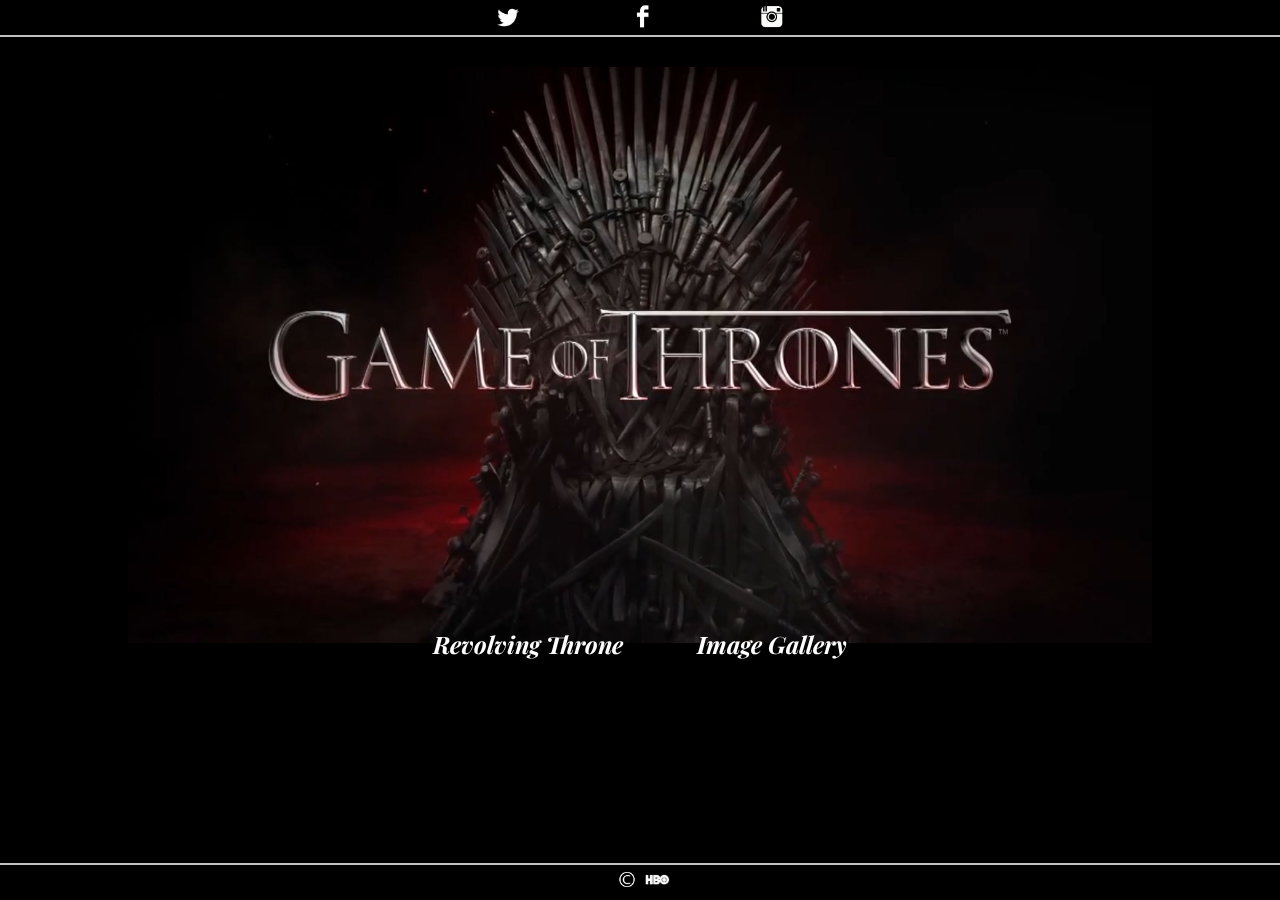
<file: index.html>
<!DOCTYPE html>
<html>
<head>
	<title>Game of Thrones Fan Page</title>
	<link rel="stylesheet" type="text/css" href="css/main.css">
	<link href='https://fonts.googleapis.com/css?family=Playfair+Display:400,700italic' rel='stylesheet' type='text/css'>
</head>
<body>
	<div id="wrapper">
		<header>
			<div id="top-bar">
				<a href="http://www.twitter.com/gameofthrones"><img src="images/twitter.jpg" id="twitter-logo" class="hvr-grow"></a>
				<a href="http://www.facebook.com/gameofthrones"><img src="images/facebook.jpg" id="facebook-logo" class="hvr-grow"></a>
				<a href="http://www.instagram.com/gameofthrones"><img src="images/instagram.png" id="instagram-logo" class="hvr-grow"></a>
			</div>
		</header>
		<div id="throne">
				<img src="images/got.jpg">
		</div>

			<!-- <p>Testing</p> -->
		<ul id="top-list">
			<li class="list1"><a href="revolvingthrone.html" class="hvr-grow">Revolving Throne</a></li>
			<li class="list1"><a href="gallery.html" class="hvr-grow">Image Gallery</a></li>
		</ul>
		<footer>
			<div id="bottom-bar">
				<img src="images/copyright.jpg" id="copyright-logo">
				<a href="http://www.hbo.com"><img src="images/hbo.jpg" id="hbo-logo" class="hvr-grow"></a>
			</div>
		</footer>	
	</div>
</body>
</html>
</file>
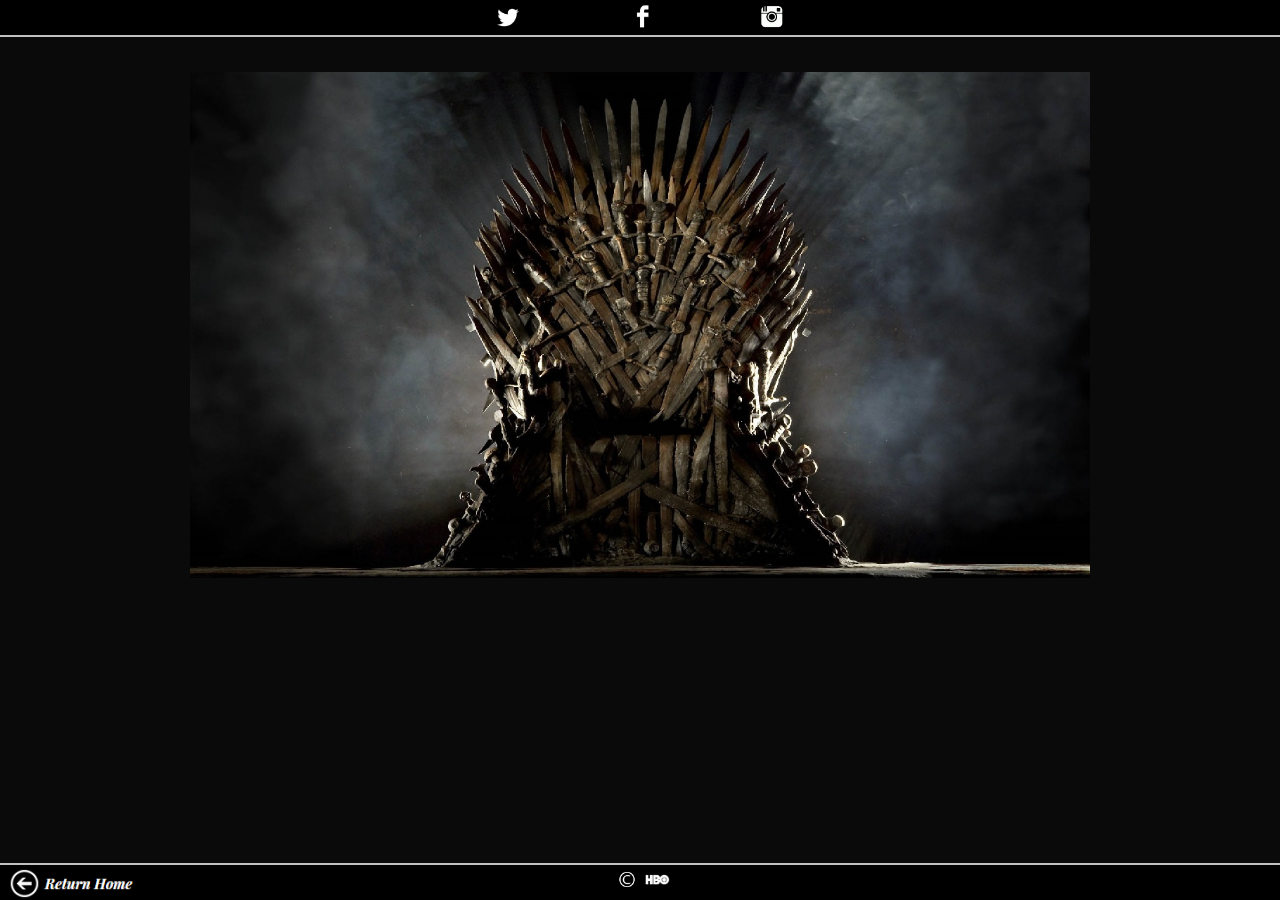
<file: revolvingthrone.html>
<!DOCTYPE html>
<html>
<head>
	<title>Revolving Throne</title>
	<link rel="stylesheet" type="text/css" href="css/revolvingthrone.css">
	<link href='https://fonts.googleapis.com/css?family=Playfair+Display:400,700italic' rel='stylesheet' type='text/css'>
</head>
<body>
	<div id="wrapper">
		<header>
			<div id="top-bar">
				<a href="http://www.twitter.com/gameofthrones"><img src="images/twitter.jpg" id="twitter-logo" class="hvr-grow"></a>
				<a href="http://www.facebook.com/gameofthrones"><img src="images/facebook.jpg" id="facebook-logo" class="hvr-grow"></a>
				<a href="http://www.instagram.com/gameofthrones"><img src="images/instagram.png" id="instagram-logo" class="hvr-grow"></a>
			</div>
			<!-- <h1>Game of Thrones Fan Page</h1> -->
			<!-- <img src="images/header.jpg"> -->
			<div id="cf">
			  <img class="middle2" src="images/cersi.jpg" />
			  <img class="middle" src="images/jonsnow.jpg" />
			  <img class="bottom" src="images/ned.jpg" />
			  <img class="top" src="images/throne2.jpg" />
			</div>
		</header>
		<div id="left-col">
			<!-- <ul>
				<li class="list2">One</li>
				<li class="list2">One</li>
				<li class="list2">One</li>
				<li class="list2">One</li>
				<li class="list2">One</li>
				<li class="list2">One</li>
			</ul> -->
		</div>
		<footer>
			<div id="bottom-bar">
				<a href="index.html" id="home-button"><img src="images/leftarrow.png" id="left-arrow" class="hvr-grow"></a>
				<img src="images/copyright.jpg" id="copyright-logo">
				<a href="http://www.hbo.com"><img src="images/hbo.jpg" id="hbo-logo" class="hvr-grow"></a>
			</div>
		</footer>	
	</div>
</body>
</html>
</file>
<file: css/main.css>
html body {
	margin: 0;
	padding: 0;
	height: 100%;
	width: 100%;
	background-color: black;
}

#wrapper {
	/*width: 1100px;*/
	width: 100%;
	height: 100%;
	margin: 0 auto;
}

#top-bar {
	width: 100%;
	height: 35px;
	background-color: #000000;
	text-align: center;
	border-bottom: solid 2px silver;
}


/* Main Throne Picture*/
#throne img {
	width: 80%;
	/*height: 1000px;*/
	display: block;
	margin: 0 auto;
	padding-top: 30px;
}




 /* Top Bar Social Media Icons */

#top-bar img {
	width: 2%;
	margin: 0% 4%; 
	padding-top: 3px;
	/*display: block;*/
	/*margin: 0 auto;*/
	/*float: left;*/
}


/* Footer Bar */
#bottom-bar {
	position: fixed;
	bottom: 0;
	width: 100%;
	height: 35px;
	background-color: #000000;
	padding-left: 48%;
	padding-right: 48%;
	border-top: solid 2px silver;
}

#copyright-logo {
	width: 2%;
	padding-top: 5px;
}

#hbo-logo {
	width: 2%;
	padding-bottom: 9px;
}

#top-list {
	width: 500px;
	height: 100px;
	margin: 0 auto;
	padding: 0;
	list-style: none;
	text-align: center;
	position: relative;
	top: -15px;
}

#top-list a:hover {
	color: #D3D3D3;
}

.list1 {
	display: inline;
	margin: 0px 35px;
	color: white;
	font-weight: bold;
	font-size: 150%;
	/*padding: 0px 0px 20px 0px;*/
}

a, a:visited {
	text-decoration: none;
	color: white;
	font-family: 'Playfair Display', serif;
	font-style: italic;

}

.list2 {
	list-style: none;
	color: red;
	font-weight: bold;
}

p {
	/*float: left;*/
	text-align: center;
}

/* Growing Links */
.hvr-grow {
  display: inline-block;
  vertical-align: middle;
  -webkit-transform: translateZ(0);
  transform: translateZ(0);
  box-shadow: 0 0 1px rgba(0, 0, 0, 0);
  -webkit-backface-visibility: hidden;
  backface-visibility: hidden;
  -moz-osx-font-smoothing: grayscale;
  -webkit-transition-duration: 0.1s;
  transition-duration: 0.1s;
  -webkit-transition-property: transform;
  transition-property: transform;
}
.hvr-grow:hover, .hvr-grow:focus, .hvr-grow:active {
  -webkit-transform: scale(1.13);
  transform: scale(1.13);
}
</file>
<file: css/revolvingthrone.css>
html body {
	margin: 0;
	padding: 0;
	height: 100%;
	width: 100%;
	background-color: #0A0A0A;
/*	background-image: url(../images/throne.jpg);
	background-size: 100%;*/

}

#wrapper {
	/*width: 1100px;*/
	width: 100%;
	height: 100%;
	margin: 0 auto;
}

#top-bar {
	width: 100%;
	height: 35px;
	background-color: #000000;
	text-align: center;
	border-bottom: solid 2px silver;
}


/* Main Throne Picture*/
#throne img {
	width: 1200px;
	/*height: 1000px;*/
	display: block;
	margin: 0 auto;
}




 /* Top Bar Social Media Icons */

#top-bar img {
	width: 2%;
	margin: 0% 4%; 
	padding-top: 3px;
	/*display: block;*/
	/*margin: 0 auto;*/
	/*float: left;*/
}




/* Footer Bar */
#bottom-bar {
	position: fixed;
	bottom: 0;
	width: 100%;
	height: 35px;
	background-color: #000000;
	padding-left: 48%;
	padding-right: 48%;
	border-top: solid 2px silver;
}

#copyright-logo {
	width: 2%;
	padding-top: 5px;
}

#hbo-logo {
	width: 2%;
	padding-bottom: 9px;
}

/* Home Button */

#home-button img {
	position: absolute;
	left: 0.3%;	
	width: 130px;
	margin-top: 3.5px;
}

#top-list {
	width: 500px;
	height: 100px;
	margin: 0 auto;
	padding: 0;
	list-style: none;
	text-align: center;
	position: relative;
	top: -35px;
}

#top-list a:hover {
	color: #D3D3D3;
}

.list1 {
	display: inline;
	margin: 0px 26px;
	color: white;
	font-weight: bold;
	/*padding: 0px 0px 20px 0px;*/
}

a, a:visited {
	text-decoration: none;
	color: white;
	font-family: 'Playfair Display', serif;
	font-style: italic;

}

.list2 {
	list-style: none;
	color: red;
	font-weight: bold;
}

p {
	/*float: left;*/
	text-align: center;
}

/* Growing Links */
.hvr-grow {
  display: inline-block;
  vertical-align: middle;
  -webkit-transform: translateZ(0);
  transform: translateZ(0);
  box-shadow: 0 0 1px rgba(0, 0, 0, 0);
  -webkit-backface-visibility: hidden;
  backface-visibility: hidden;
  -moz-osx-font-smoothing: grayscale;
  -webkit-transition-duration: 0.1s;
  transition-duration: 0.1s;
  -webkit-transition-property: transform;
  transition-property: transform;
}
.hvr-grow:hover, .hvr-grow:focus, .hvr-grow:active {
  -webkit-transform: scale(1.13);
  transform: scale(1.13);
}

/* Changing Images */
#cf {
  position:relative;
  height:506px;
  width:900px;
  margin:0 auto;
}

#cf img {
  position:absolute;
  padding-top: 35px;
  max-width: 900px;
  left:0;
  -webkit-transition: opacity 1s ease-in-out;
  -moz-transition: opacity 1s ease-in-out;
  -o-transition: opacity 1s ease-in-out;
  transition: opacity 1s ease-in-out;
}



@keyframes cf3FadeInOut {
0% {
opacity:1;
}
/*10% {
opacity:0.9;
}*/
20% {
opacity:0.8;
}
/*30% {
opacity:0.7;
}*/
40% {
opacity:0.6;
}
50% {
opacity:0.5;
}
60% {
opacity:0.4;
}
70% {
opacity:0.3;
}
80% {
opacity:0.2;
}
/*90% {
opacity:0.1;
}*/
100% {
opacity:0;
}
}

@keyframes cf4FadeInOut {
0% {
opacity:0;
}
/*10% {
opacity:0.1;
}*/
20% {
opacity:0.2;
}
/*30% {
opacity:0.3;
}*/
40% {
opacity:0.4;
}
50% {
opacity:0.5;
}
60% {
opacity:0.6;
}
70% {
opacity:0.7;
}
80% {
opacity:0.8;
}
/*90% {
opacity:0.9;
}*/
100% {
opacity:1;
}
}

#cf img.top {
animation-name: cf3FadeInOut;
animation-timing-function: ease-in-out;
animation-iteration-count: infinite;
animation-duration: 10s;
animation-direction: alternate;
}

#cf img.bottom {
animation-name: cf4FadeInOut;
animation-timing-function: ease-in-out;
animation-iteration-count: infinite;
animation-duration: 7s;
animation-direction: alternate;
}

#cf img.middle {
animation-name: cf3FadeInOut;
animation-timing-function: ease-in-out;
animation-iteration-count: infinite;
animation-duration: 5s;
animation-direction: alternate;
}

#cf img.middle2 {
animation-name: cf4FadeInOut;
animation-timing-function: ease-in-out;
animation-iteration-count: infinite;
animation-duration: 4s;
animation-direction: alternate;
}
</file>
